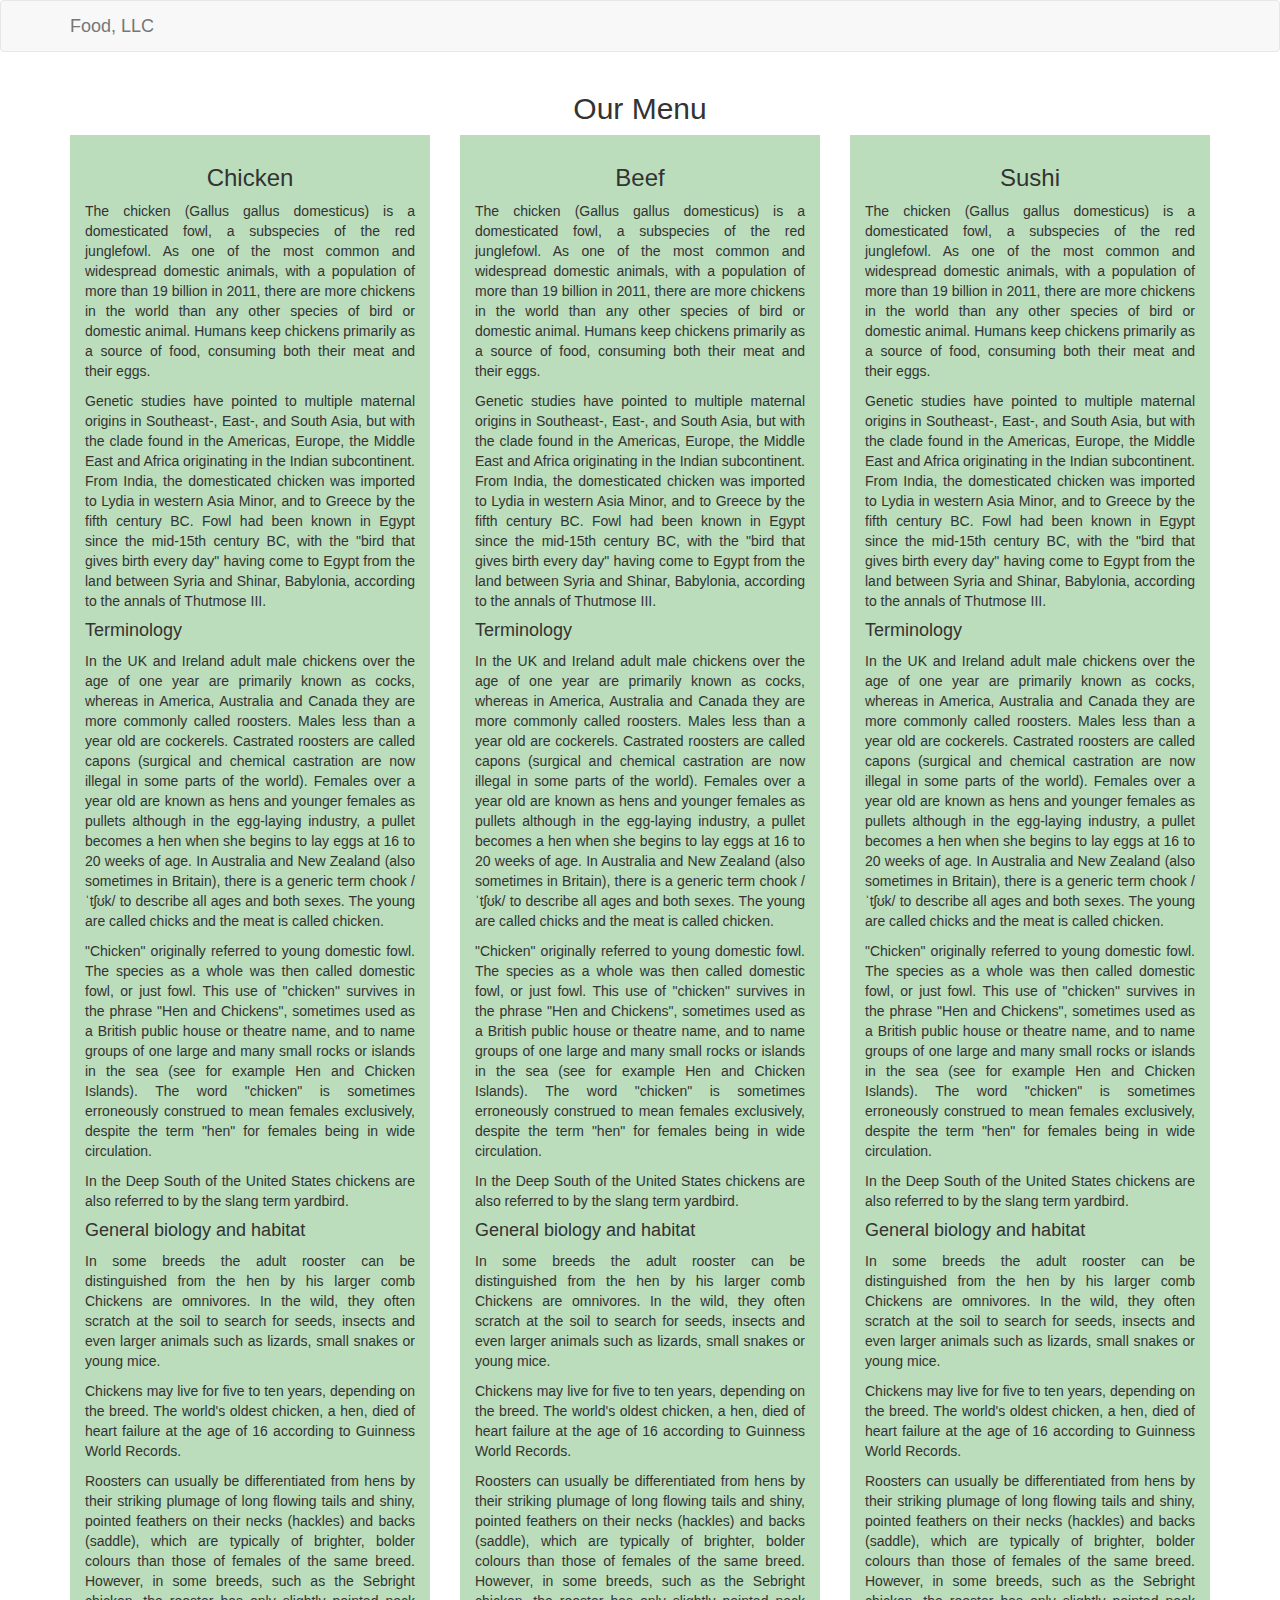
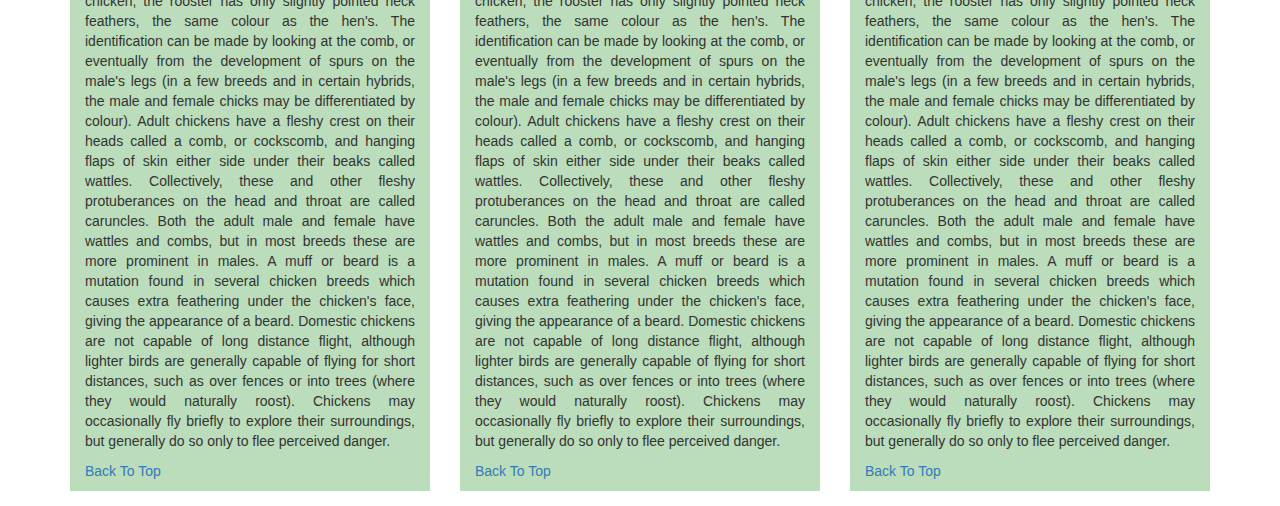
<file: mod3_solution/index.html>
<!doctype html>
<html lang="en">
  <head>
    <meta charset="utf-8">
    <meta http-equiv="X-UA-Compatible" content="IE=edge">
    <meta name="viewport" content="width=device-width, initial-scale=1">

    <title>Module 3</title>
    <link rel="stylesheet" href="bootstrap.min.css">
    <link rel="stylesheet" href="style.css">
  </head>
<body>

 <header id="top">
    <nav id="header-nav" class="navbar navbar-default">
      <div class="container">
        <div class="navbar-header"> 
          <a class="navbar-brand" href="#">Food, LLC</a>

          <button type="button" class="navbar-toggle collapsed" data-toggle="collapse" data-target="#collapsable-nav" aria-expanded="false">
            <span class="sr-only">Toggle navigation</span>
            <span class="icon-bar"></span>
            <span class="icon-bar"></span>
            <span class="icon-bar"></span>
          </button>
        </div>
        
        <div id="collapsable-nav" class="collapse navbar-collapse">
           <ul id="nav-list" class="nav navbar-nav navbar-right">
            <li>
              <a href="#chicken">Chicken</a>
            </li>
            <li>
              <a href="#beef">Beef</a>
            </li>
            <li>
              <a href="#sushi">Sushi</a>
            </li>            
          </ul><!-- #nav-list -->
        </div><!-- .collapse .navbar-collapse -->
      </div><!-- .container -->
    </nav><!-- #header-nav -->
  </header>
  
  <div id="main-content" class="container">
	<h2 class="text-center">Our Menu</h2>
	<div class="row">
		<section id="chicken" class="col-md-4 col-lg-4 col-sm-6 col-xs-12">
		<div class="content-cell">
		<h3 class="text-center">Chicken</h3>
		<p>
		The chicken (Gallus gallus domesticus) is a domesticated fowl, a subspecies of the red junglefowl. As one of the most common and widespread domestic animals, with a population of more than 19 billion in 2011, there are more chickens in the world than any other species of bird or domestic animal. Humans keep chickens primarily as a source of food, consuming both their meat and their eggs.
		</p>
		<p>
		Genetic studies have pointed to multiple maternal origins in Southeast-, East-, and South Asia, but with the clade found in the Americas, Europe, the Middle East and Africa originating in the Indian subcontinent. From India, the domesticated chicken was imported to Lydia in western Asia Minor, and to Greece by the fifth century BC. Fowl had been known in Egypt since the mid-15th century BC, with the "bird that gives birth every day" having come to Egypt from the land between Syria and Shinar, Babylonia, according to the annals of Thutmose III.
		</p>

		<h4>Terminology</h4>
		<p>
		In the UK and Ireland adult male chickens over the age of one year are primarily known as cocks, whereas in America, Australia and Canada they are more commonly called roosters. Males less than a year old are cockerels. Castrated roosters are called capons (surgical and chemical castration are now illegal in some parts of the world). Females over a year old are known as hens and younger females as pullets although in the egg-laying industry, a pullet becomes a hen when she begins to lay eggs at 16 to 20 weeks of age. In Australia and New Zealand (also sometimes in Britain), there is a generic term chook /ˈtʃʊk/ to describe all ages and both sexes. The young are called chicks and the meat is called chicken.
		</p>
		<p>
		"Chicken" originally referred to young domestic fowl. The species as a whole was then called domestic fowl, or just fowl. This use of "chicken" survives in the phrase "Hen and Chickens", sometimes used as a British public house or theatre name, and to name groups of one large and many small rocks or islands in the sea (see for example Hen and Chicken Islands). The word "chicken" is sometimes erroneously construed to mean females exclusively, despite the term "hen" for females being in wide circulation.
		</p>
		<p>
		In the Deep South of the United States chickens are also referred to by the slang term yardbird.
		</p>

		<h4>General biology and habitat</h4>
		<p>
		In some breeds the adult rooster can be distinguished from the hen by his larger comb
		Chickens are omnivores. In the wild, they often scratch at the soil to search for seeds, insects and even larger animals such as lizards, small snakes or young mice.
		</p>
		<p>
		Chickens may live for five to ten years, depending on the breed. The world's oldest chicken, a hen, died of heart failure at the age of 16 according to Guinness World Records.
		</p>
		<p>
		Roosters can usually be differentiated from hens by their striking plumage of long flowing tails and shiny, pointed feathers on their necks (hackles) and backs (saddle), which are typically of brighter, bolder colours than those of females of the same breed. However, in some breeds, such as the Sebright chicken, the rooster has only slightly pointed neck feathers, the same colour as the hen's. The identification can be made by looking at the comb, or eventually from the development of spurs on the male's legs (in a few breeds and in certain hybrids, the male and female chicks may be differentiated by colour). Adult chickens have a fleshy crest on their heads called a comb, or cockscomb, and hanging flaps of skin either side under their beaks called wattles. Collectively, these and other fleshy protuberances on the head and throat are called caruncles. Both the adult male and female have wattles and combs, but in most breeds these are more prominent in males. A muff or beard is a mutation found in several chicken breeds which causes extra feathering under the chicken's face, giving the appearance of a beard. Domestic chickens are not capable of long distance flight, although lighter birds are generally capable of flying for short distances, such as over fences or into trees (where they would naturally roost). Chickens may occasionally fly briefly to explore their surroundings, but generally do so only to flee perceived danger.
		</p>
		<a href="#top">Back To Top</a>
		</div>
		</section> <!-- Chicken -->
		
		<section id="beef" class="col-md-4 col-lg-4 col-sm-6 col-xs-12">
		<div class="content-cell">
		<h3 class="text-center">Beef</h3>
		<p>
		The chicken (Gallus gallus domesticus) is a domesticated fowl, a subspecies of the red junglefowl. As one of the most common and widespread domestic animals, with a population of more than 19 billion in 2011, there are more chickens in the world than any other species of bird or domestic animal. Humans keep chickens primarily as a source of food, consuming both their meat and their eggs.
		</p>
		<p>
		Genetic studies have pointed to multiple maternal origins in Southeast-, East-, and South Asia, but with the clade found in the Americas, Europe, the Middle East and Africa originating in the Indian subcontinent. From India, the domesticated chicken was imported to Lydia in western Asia Minor, and to Greece by the fifth century BC. Fowl had been known in Egypt since the mid-15th century BC, with the "bird that gives birth every day" having come to Egypt from the land between Syria and Shinar, Babylonia, according to the annals of Thutmose III.
		</p>

		<h4>Terminology</h4>
		<p>
		In the UK and Ireland adult male chickens over the age of one year are primarily known as cocks, whereas in America, Australia and Canada they are more commonly called roosters. Males less than a year old are cockerels. Castrated roosters are called capons (surgical and chemical castration are now illegal in some parts of the world). Females over a year old are known as hens and younger females as pullets although in the egg-laying industry, a pullet becomes a hen when she begins to lay eggs at 16 to 20 weeks of age. In Australia and New Zealand (also sometimes in Britain), there is a generic term chook /ˈtʃʊk/ to describe all ages and both sexes. The young are called chicks and the meat is called chicken.
		</p>
		<p>
		"Chicken" originally referred to young domestic fowl. The species as a whole was then called domestic fowl, or just fowl. This use of "chicken" survives in the phrase "Hen and Chickens", sometimes used as a British public house or theatre name, and to name groups of one large and many small rocks or islands in the sea (see for example Hen and Chicken Islands). The word "chicken" is sometimes erroneously construed to mean females exclusively, despite the term "hen" for females being in wide circulation.
		</p>
		<p>
		In the Deep South of the United States chickens are also referred to by the slang term yardbird.
		</p>

		<h4>General biology and habitat</h4>
		<p>
		In some breeds the adult rooster can be distinguished from the hen by his larger comb
		Chickens are omnivores. In the wild, they often scratch at the soil to search for seeds, insects and even larger animals such as lizards, small snakes or young mice.
		</p>
		<p>
		Chickens may live for five to ten years, depending on the breed. The world's oldest chicken, a hen, died of heart failure at the age of 16 according to Guinness World Records.
		</p>
		<p>
		Roosters can usually be differentiated from hens by their striking plumage of long flowing tails and shiny, pointed feathers on their necks (hackles) and backs (saddle), which are typically of brighter, bolder colours than those of females of the same breed. However, in some breeds, such as the Sebright chicken, the rooster has only slightly pointed neck feathers, the same colour as the hen's. The identification can be made by looking at the comb, or eventually from the development of spurs on the male's legs (in a few breeds and in certain hybrids, the male and female chicks may be differentiated by colour). Adult chickens have a fleshy crest on their heads called a comb, or cockscomb, and hanging flaps of skin either side under their beaks called wattles. Collectively, these and other fleshy protuberances on the head and throat are called caruncles. Both the adult male and female have wattles and combs, but in most breeds these are more prominent in males. A muff or beard is a mutation found in several chicken breeds which causes extra feathering under the chicken's face, giving the appearance of a beard. Domestic chickens are not capable of long distance flight, although lighter birds are generally capable of flying for short distances, such as over fences or into trees (where they would naturally roost). Chickens may occasionally fly briefly to explore their surroundings, but generally do so only to flee perceived danger.
		</p>
		<a href="#top">Back To Top</a>
		</div>
		</section> <!-- Beef -->
		
		<section id="sushi" class="col-md-4 col-lg-4 col-sm-12 col-xs-12">
		<div class="content-cell">
		<h3 class="text-center">Sushi</h3>
		<p>
		The chicken (Gallus gallus domesticus) is a domesticated fowl, a subspecies of the red junglefowl. As one of the most common and widespread domestic animals, with a population of more than 19 billion in 2011, there are more chickens in the world than any other species of bird or domestic animal. Humans keep chickens primarily as a source of food, consuming both their meat and their eggs.
		</p>
		<p>
		Genetic studies have pointed to multiple maternal origins in Southeast-, East-, and South Asia, but with the clade found in the Americas, Europe, the Middle East and Africa originating in the Indian subcontinent. From India, the domesticated chicken was imported to Lydia in western Asia Minor, and to Greece by the fifth century BC. Fowl had been known in Egypt since the mid-15th century BC, with the "bird that gives birth every day" having come to Egypt from the land between Syria and Shinar, Babylonia, according to the annals of Thutmose III.
		</p>

		<h4>Terminology</h4>
		<p>
		In the UK and Ireland adult male chickens over the age of one year are primarily known as cocks, whereas in America, Australia and Canada they are more commonly called roosters. Males less than a year old are cockerels. Castrated roosters are called capons (surgical and chemical castration are now illegal in some parts of the world). Females over a year old are known as hens and younger females as pullets although in the egg-laying industry, a pullet becomes a hen when she begins to lay eggs at 16 to 20 weeks of age. In Australia and New Zealand (also sometimes in Britain), there is a generic term chook /ˈtʃʊk/ to describe all ages and both sexes. The young are called chicks and the meat is called chicken.
		</p>
		<p>
		"Chicken" originally referred to young domestic fowl. The species as a whole was then called domestic fowl, or just fowl. This use of "chicken" survives in the phrase "Hen and Chickens", sometimes used as a British public house or theatre name, and to name groups of one large and many small rocks or islands in the sea (see for example Hen and Chicken Islands). The word "chicken" is sometimes erroneously construed to mean females exclusively, despite the term "hen" for females being in wide circulation.
		</p>
		<p>
		In the Deep South of the United States chickens are also referred to by the slang term yardbird.
		</p>

		<h4>General biology and habitat</h4>
		<p>
		In some breeds the adult rooster can be distinguished from the hen by his larger comb
		Chickens are omnivores. In the wild, they often scratch at the soil to search for seeds, insects and even larger animals such as lizards, small snakes or young mice.
		</p>
		<p>
		Chickens may live for five to ten years, depending on the breed. The world's oldest chicken, a hen, died of heart failure at the age of 16 according to Guinness World Records.
		</p>
		<p>
		Roosters can usually be differentiated from hens by their striking plumage of long flowing tails and shiny, pointed feathers on their necks (hackles) and backs (saddle), which are typically of brighter, bolder colours than those of females of the same breed. However, in some breeds, such as the Sebright chicken, the rooster has only slightly pointed neck feathers, the same colour as the hen's. The identification can be made by looking at the comb, or eventually from the development of spurs on the male's legs (in a few breeds and in certain hybrids, the male and female chicks may be differentiated by colour). Adult chickens have a fleshy crest on their heads called a comb, or cockscomb, and hanging flaps of skin either side under their beaks called wattles. Collectively, these and other fleshy protuberances on the head and throat are called caruncles. Both the adult male and female have wattles and combs, but in most breeds these are more prominent in males. A muff or beard is a mutation found in several chicken breeds which causes extra feathering under the chicken's face, giving the appearance of a beard. Domestic chickens are not capable of long distance flight, although lighter birds are generally capable of flying for short distances, such as over fences or into trees (where they would naturally roost). Chickens may occasionally fly briefly to explore their surroundings, but generally do so only to flee perceived danger.
		</p>
		<a href="#top">Back To Top</a>
		</div>
		</section> <!-- Sushi -->
	</div> <!-- .row -->  
  </div> <!-- #main-content -->

  <!-- jQuery (Bootstrap JS plugins depend on it) -->
  <script src="jquery.min.js"></script>
  <script src="bootstrap.min.js"></script>
</body>
</html>
</file>
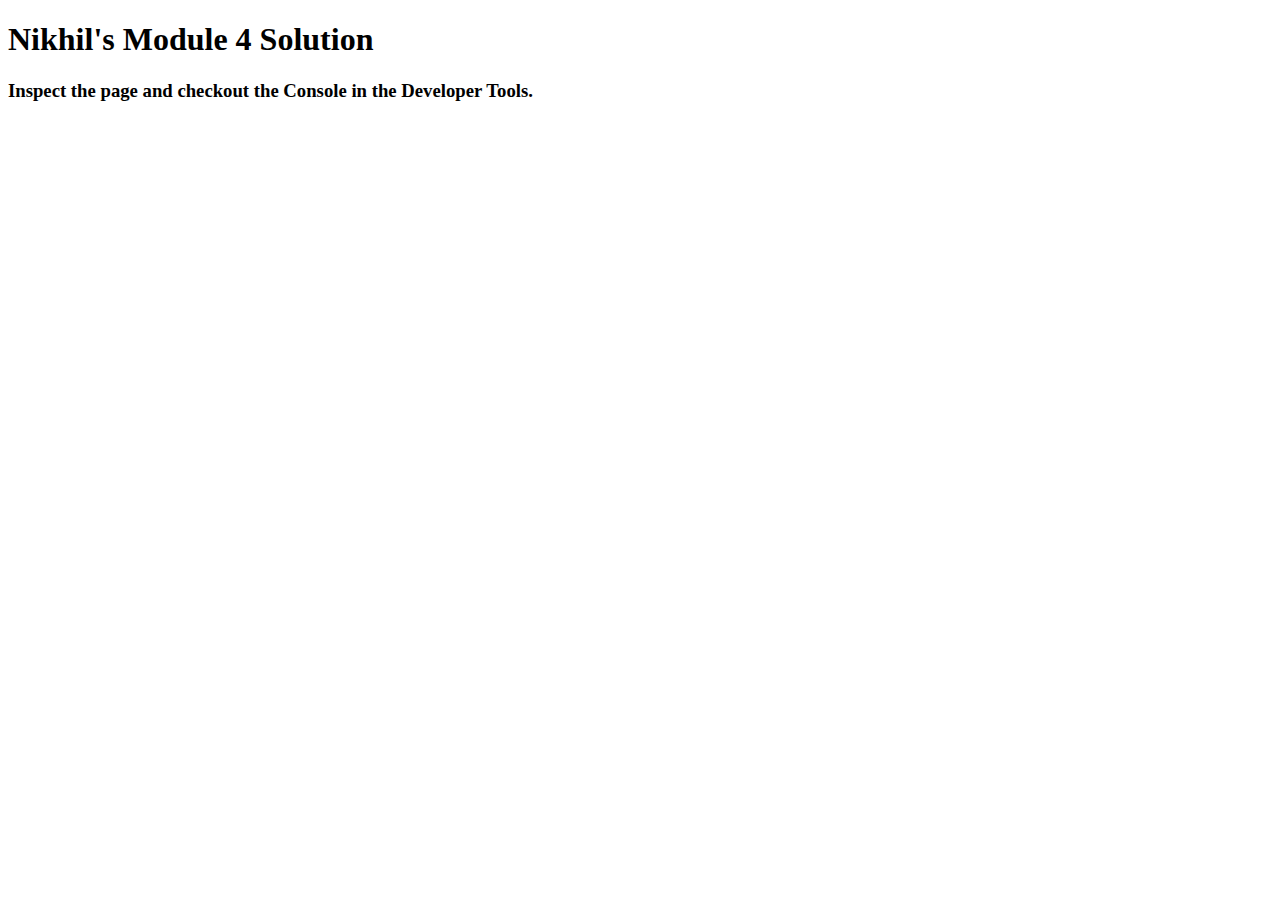
<file: module4_solution/index.html>
<!DOCTYPE html>
<html>
<head>
  <meta charset="utf-8">
  <title>Module 4 Solution</title>
  <script>
    var names = []; // DO NOT REMOVE
  </script>
  <script src="SpeakHello.js"></script>
  <script src="SpeakGoodBye.js"></script>
  <script src="script.js"></script>
</head>
<body>
  <h1>Nikhil's Module 4 Solution </h1>
  <h3>Inspect the page and checkout the Console in the Developer Tools.</h3>
</body>
</html>
</file>
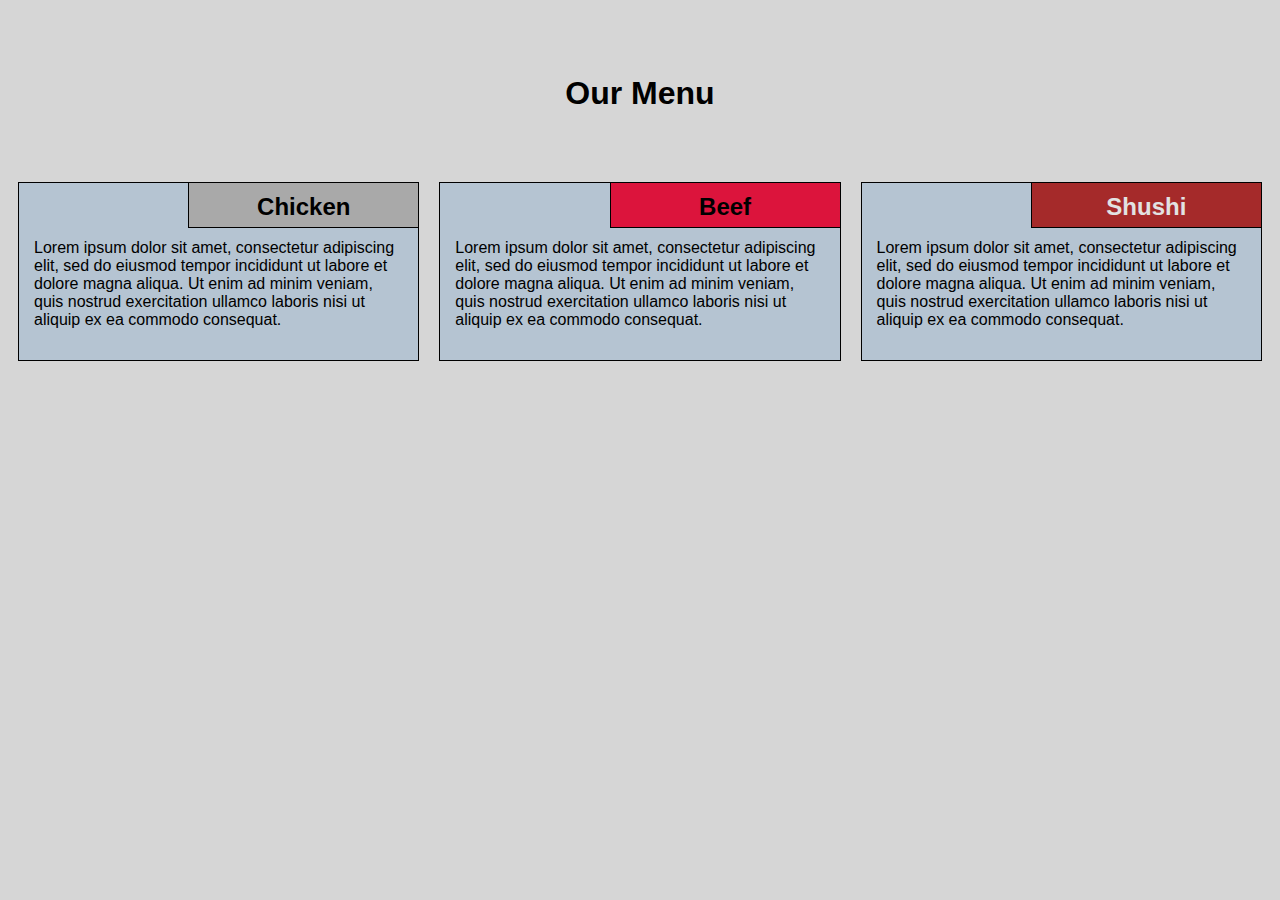
<file: week2assignment/index.html>
<!DOCTYPE html>
<html lang="en">

<head>
    <meta charset="utf-8">
    <meta name="viewport" content="width=device-width, initial-scale=1">
    <title>Assignment</title>
    <link rel="stylesheet" href="style.css">
</head>

<body>
    <h1>Our Menu</h1>
    <div class="row">
        <div class="col-lg-4 col-md-6 col-sm-12">
            <section class="chicken">
                <h2>Chicken</h2>
                <p>
                    Lorem ipsum dolor sit amet, consectetur adipiscing elit, sed do 
                    eiusmod tempor incididunt ut labore et dolore magna aliqua. Ut 
                    enim ad minim veniam, quis nostrud exercitation ullamco laboris
                     nisi ut aliquip ex ea commodo consequat.
                </p>
            </section>
        </div>
        <div class="col-lg-4 col-md-6 col-sm-12">
            <section class="beef">
                <h2>Beef</h2>
                <p>
                    Lorem ipsum dolor sit amet, consectetur adipiscing elit, sed do 
                    eiusmod tempor incididunt ut labore et dolore magna aliqua. Ut 
                    enim ad minim veniam, quis nostrud exercitation ullamco laboris
                     nisi ut aliquip ex ea commodo consequat.
                </p>
            </section>
        </div>
        <div class="col-lg-4 col-md-12 col-sm-12">
            <section class="shushi">
                <h2>Shushi</h2>
                <p>
                    Lorem ipsum dolor sit amet, consectetur adipiscing elit, sed do 
                    eiusmod tempor incididunt ut labore et dolore magna aliqua. Ut 
                    enim ad minim veniam, quis nostrud exercitation ullamco laboris 
                    nisi ut aliquip ex ea commodo consequat.
                </p>
            </section>
        </div>
    </div>
</body>

</html>
</file>
<file: mod3_solution/style.css>
div > p {
	text-align: justify;
}

.content-cell {
	background-color: #BBDDBB;
	margin-bottom: 15px;
	padding: 10px 15px;
}

.content-cell h2 {
	margin-top: -5px;
}

/* Not XS screen */
@media (min-width:768px){
	#collapsable-nav {
		visibility: hidden;
	}
}

/* XS screen */
@media (max-width:767px){
	
	.navbar-brand {
		margin-left: 15px;
	}
	
	.content-cell {
		margin-left: 15px;
		margin-right: 15px;
	}
	
	#collapsable-nav {
		background-color: #BBEABB;
	}
	
	#nav-list {		
		margin-bottom: 1px;
		margin-top: 0px;
	}
	
	#nav-list li{
		text-align: center;
		border: 1px solid #559955;
		margin-bottom:-1px;
	}
	#nav-list li:hover{
		font-weight: bold;
		background-color: #BBDDBB;
	}
}
</file>
<file: week2assignment/style.css>
* {
    box-sizing: border-box;
    font-family: Helvetica;
}

body {
    background-color: #d6d6d6;
}

h1 {
    margin-top: 75px;
    margin-bottom: 60px;
    text-align: center;
    color: black;
}

section {
    border: 1px solid black;
    background-color: #b5c4d2;
    margin: 10px;
}

section>h2 {
    float: right;
    border-bottom: 1px solid black;
    border-left: 1px solid black;
    margin: 0;
    width: 230px;
    text-align: center;
    font-style: Times;
    font-size: 24px;
    font-weight: bold;
    height: 45px;
    padding-top: 10px;
}

section.chicken>h2 {
    background-color: darkgray;
}

section.beef>h2 {
    background-color: crimson;
}

section.shushi>h2 {
    color: #e2e2e2;
    background-color: brown;
}

section>p {
    padding: 40px 15px 15px 15px;
}

.row {
    width: 100%;
}


/* Desktop view options */

@media (min-width: 992px) {
    .col-lg-4 {
        float: left;
    }
    
    .col-lg-4 {
        width: 33.33%;
    }
    
    
}


/* Tablet view options */

@media (min-width: 768px) and (max-width: 991px) {
     .col-md-6, .col-md-12 {
        float: left;
    }
    
    .col-md-6 {
        width: 50%;
    }
  
    .col-md-12 {
        width: 100%;
    }
}


/* Mobile view options */

@media (max-width: 767px) {
     .col-sm-12 {
        float: left;
    }
    
    .col-sm-12 {
        width: 100%;
    }
}
</file>
